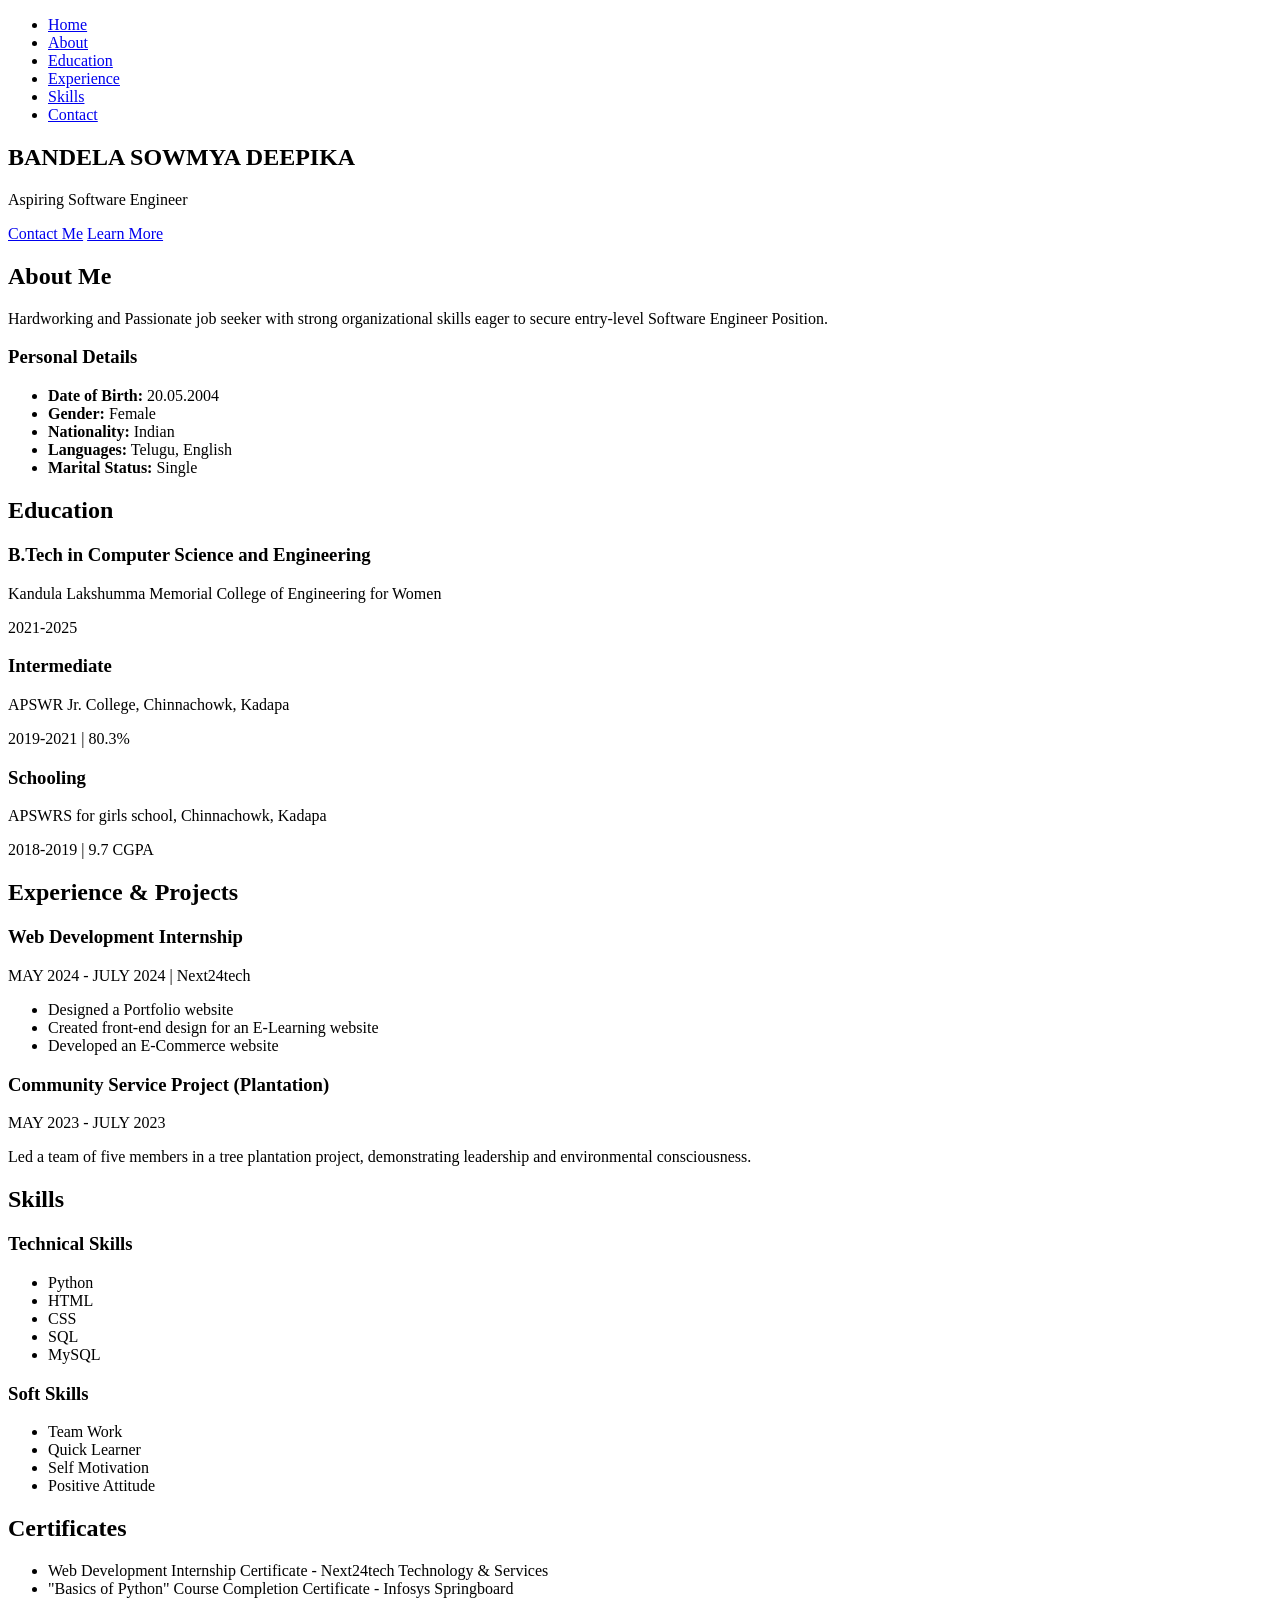
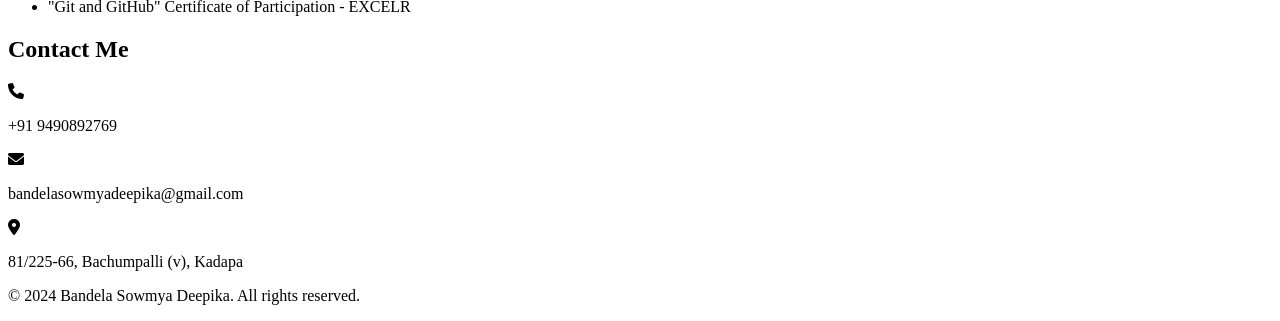
<file: index.html>
<!DOCTYPE html>
<html lang="en">
<head>
    <meta charset="UTF-8">
    <meta name="viewport" content="width=device-width, initial-scale=1.0">
    <title>Bandela Sowmya Deepika - Portfolio</title>
    <link rel="stylesheet" href="//portfolio.css"> <!-- Link to external CSS -->
    <link rel="stylesheet" href="https://cdnjs.cloudflare.com/ajax/libs/font-awesome/6.0.0/css/all.min.css">
</head>
<body>
    <nav>
        <div class="container">
            <ul>
                <li><a href="#home">Home</a></li>
                <li><a href="#about">About</a></li>
                <li><a href="#education">Education</a></li>
                <li><a href="#experience">Experience</a></li>
                <li><a href="#skills">Skills</a></li>
                <li><a href="#contact">Contact</a></li>
            </ul>
        </div>
    </nav>

    <section id="home" class="hero">
        <div class="container">
            <h1>BANDELA SOWMYA DEEPIKA</h1>
            <p class="subtitle">Aspiring Software Engineer</p>
            <div class="cta-buttons">
                <a href="#contact" class="btn">Contact Me</a>
                <a href="#about" class="btn btn-secondary">Learn More</a>
            </div>
        </div>
    </section>

    <section id="about">
        <div class="container">
            <h2>About Me</h2>
            <p class="objective">Hardworking and Passionate job seeker with strong organizational skills eager to secure entry-level Software Engineer Position.</p>
            <div class="personal-details">
                <h3>Personal Details</h3>
                <ul>
                    <li><strong>Date of Birth:</strong> 20.05.2004</li>
                    <li><strong>Gender:</strong> Female</li>
                    <li><strong>Nationality:</strong> Indian</li>
                    <li><strong>Languages:</strong> Telugu, English</li>
                    <li><strong>Marital Status:</strong> Single</li>
                </ul>
            </div>
        </div>
    </section>

    <section id="education">
        <div class="container">
            <h2>Education</h2>
            <div class="education-item">
                <h3>B.Tech in Computer Science and Engineering</h3>
                <p>Kandula Lakshumma Memorial College of Engineering for Women</p>
                <p>2021-2025</p>
            </div>
            <div class="education-item">
                <h3>Intermediate</h3>
                <p>APSWR Jr. College, Chinnachowk, Kadapa</p>
                <p>2019-2021 | 80.3%</p>
            </div>
            <div class="education-item">
                <h3>Schooling</h3>
                <p>APSWRS for girls school, Chinnachowk, Kadapa</p>
                <p>2018-2019 | 9.7 CGPA</p>
            </div>
        </div>
    </section>

    <section id="experience">
        <div class="container">
            <h2>Experience & Projects</h2>
            
            <div class="experience-item">
                <h3>Web Development Internship</h3>
                <p class="duration">MAY 2024 - JULY 2024 | Next24tech</p>
                <ul>
                    <li>Designed a Portfolio website</li>
                    <li>Created front-end design for an E-Learning website</li>
                    <li>Developed an E-Commerce website</li>
                </ul>
            </div>

            <div class="experience-item">
                <h3>Community Service Project (Plantation)</h3>
                <p class="duration">MAY 2023 - JULY 2023</p>
                <p>Led a team of five members in a tree plantation project, demonstrating leadership and environmental consciousness.</p>
            </div>
        </div>
    </section>

    <section id="skills">
        <div class="container">
            <h2>Skills</h2>
            <div class="skills-grid">
                <div class="skills-category">
                    <h3>Technical Skills</h3>
                    <ul>
                        <li>Python</li>
                        <li>HTML</li>
                        <li>CSS</li>
                        <li>SQL</li>
                        <li>MySQL</li>
                    </ul>
                </div>
                <div class="skills-category">
                    <h3>Soft Skills</h3>
                    <ul>
                        <li>Team Work</li>
                        <li>Quick Learner</li>
                        <li>Self Motivation</li>
                        <li>Positive Attitude</li>
                    </ul>
                </div>
            </div>
        </div>
    </section>

    <section id="certificates">
        <div class="container">
            <h2>Certificates</h2>
            <ul class="certificates-list">
                <li>Web Development Internship Certificate - Next24tech Technology & Services</li>
                <li>"Basics of Python" Course Completion Certificate - Infosys Springboard</li>
                <li>"Git and GitHub" Certificate of Participation - EXCELR</li>
            </ul>
        </div>
    </section>

    <section id="contact">
        <div class="container">
            <h2>Contact Me</h2>
            <div class="contact-info">
                <div class="contact-item">
                    <i class="fas fa-phone"></i>
                    <p>+91 9490892769</p>
                </div>
                <div class="contact-item">
                    <i class="fas fa-envelope"></i>
                    <p>bandelasowmyadeepika@gmail.com</p>
                </div>
                <div class="contact-item">
                    <i class="fas fa-map-marker-alt"></i>
                    <p>81/225-66, Bachumpalli (v), Kadapa</p>
                </div>
            </div>
        </div>
    </section>

    <footer>
        <div class="container">
            <p>&copy; 2024 Bandela Sowmya Deepika. All rights reserved.</p>
        </div>
    </footer>
</body>
</html>
</file>
